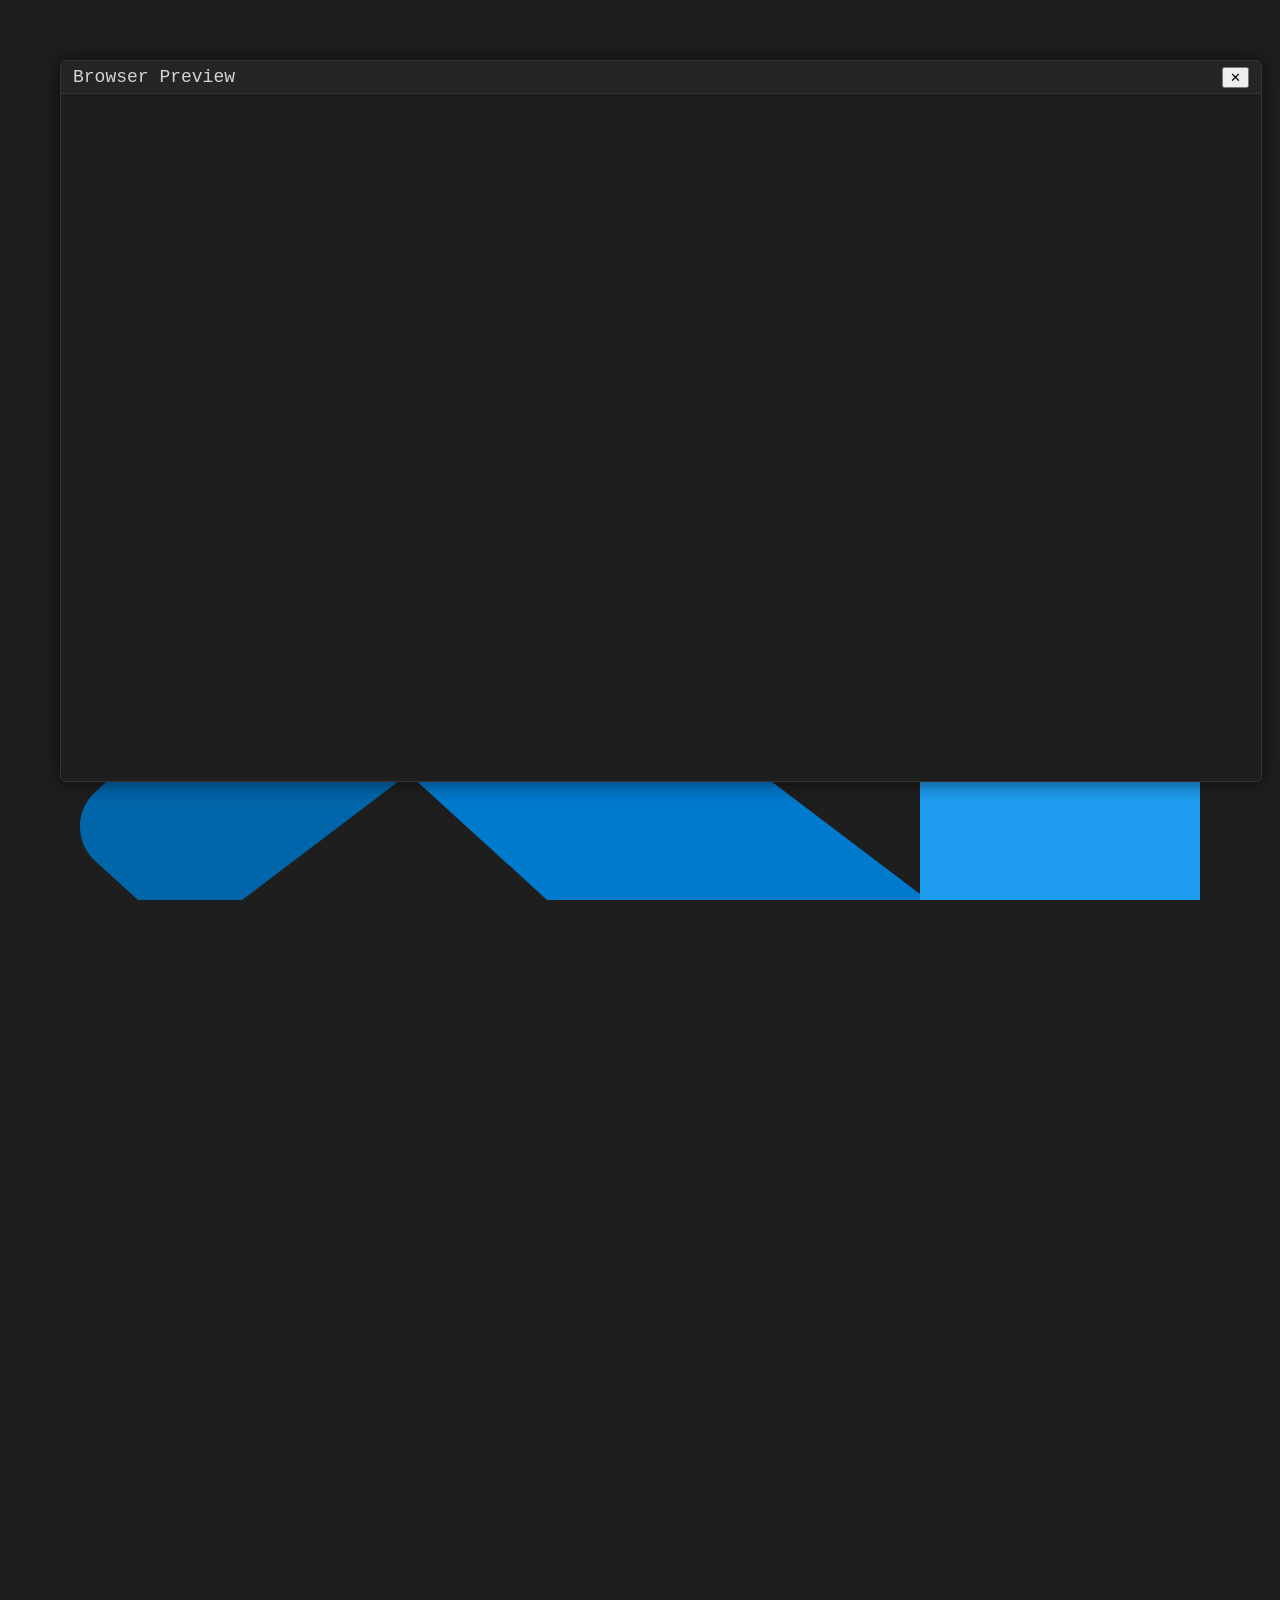
<file: Porfolio/index.html>
<!DOCTYPE html>
<html lang="es">

<head>
    <meta charset="UTF-8">
    <meta name="viewport" content="width=device-width, initial-scale=1.0">
    <title>Portfolio VSCode</title>
    <link rel="stylesheet" href="style/main.css" />
    <link rel="stylesheet" href="style/sidebar.css" />
    <link rel="stylesheet" href="style/explorer.css" />
    <link rel="stylesheet" href="style/editor.css" />
    <link rel="stylesheet" href="style/terminal.css" />
    <link rel="stylesheet" href="style/browser.css" />
    <link rel="stylesheet" href="style/statusbar.css" />
    <script>
        const theme = localStorage.getItem('theme') || 'dark';
        document.documentElement.setAttribute('data-theme', theme);
    </script>

</head>

<body>
    <header class="topbar">
        <div class="topbar-left">
            <img src="assets/icons/file_type_vscode.svg" class="logo" alt="Logo" />
            <span class="project-name">Porfolio VSCode</span>
        </div>
        <div class="topbar-right">
            <button title="Minimizar">—</button>
            <button title="Expandir">▢</button>
            <button title="Cerrar">✕</button>
        </div>
    </header>


    <div class="vscode-layout">

        <div id="sidebar" class="sidebar panel"></div>

        <div id="explorer" class="explorer panel"></div>
        <div class="main-area">
            <div class="tabs"></div>
            <div class="code-area"></div>
            <div class="preview panel">
                <div class="terminal terminal-sim panel">
                    <pre class="terminal-output panel"></pre>
                </div>
            </div>
        </div>

        <div class="status-bar">
            <span>$(Nahuel) — Proyecto activo</span>
            <span style="margin-left:auto;">UTF-8 | JS | CSS | HTML</span>
        </div>

    </div>
    <div class="browser-window hidden">
        <div class="browser-header">
            <span>Browser Preview</span>
            <button onclick="window.closeBrowser()">✕</button>

        </div>
        <iframe id="browser-frame" title="Browser Preview"></iframe>
    </div>



</body>

<script type="module" src="scripts/main.js"></script>

</html>
</file>
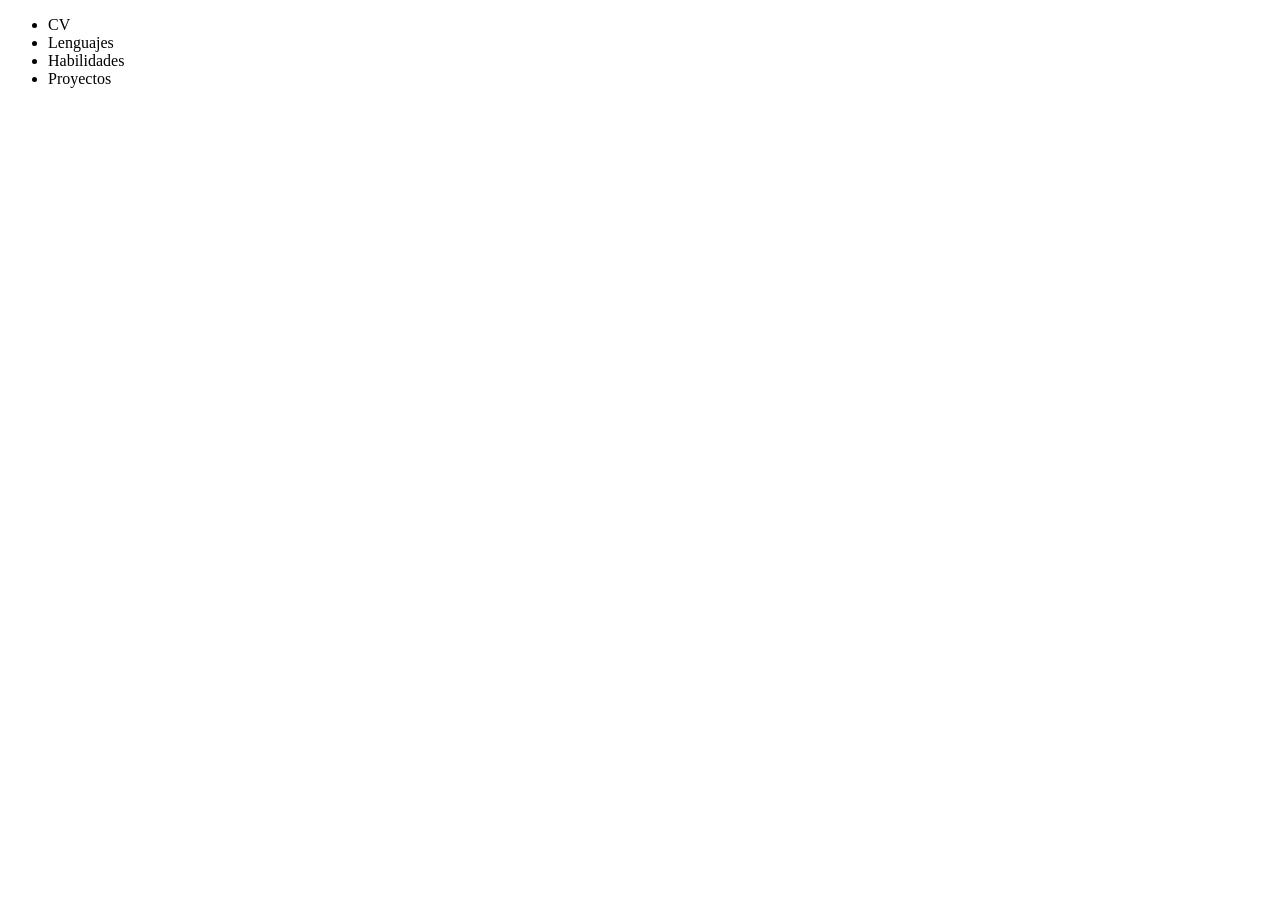
<file: Porfolio/in.html>
<!DOCTYPE html>

<html lang="es">

<head>
  <meta charset="UTF-8" />
  <meta name="viewport" content="width=device-width, initial-scale=1.0" />
  <title>Test Árbol</title>
</head>
<body>
  <ul class="file-tree"></ul>

  <script>
    function renderFileTree(data, container) {
      data.forEach(item => {
        const li = document.createElement("li");
        li.textContent = item.name;
        container.appendChild(li);
      });
    }

    document.addEventListener("DOMContentLoaded", () => {
      const treeContainer = document.querySelector(".file-tree");
      console.log("Iniciando carga del árbol…");

      fetch("arbol_carpetas.json")
        .then(res => res.json())
        .then(data => {
          console.log("Árbol cargado:", data);
          renderFileTree(data, treeContainer);
        })
        .catch(err => {
          console.error("Error al cargar arbol_carpetas.json:", err);
        });
    });
  </script>
</body>
</html>
</file>
<file: Porfolio/style/main.css>
:root {
  --color-bg: #1e1e1e;
  --color-panel: #252526;
  --color-editor: #1e1e1e;
  --color-tab: #2d2d2d;
  --color-border: #333;
  --color-accent: #007acc;
  --color-text: #d4d4d4;
  --font-mono: 'Fira Code', monospace;
  --font-size-base: 25px;
  --sidebar-width: 72px;
  --explorer-width: 350px;
  --statusbar-height: 30px;
}

html, body {
  margin: 0;
  padding: 0;
  height: 100%;
  background-color: var(--color-bg);
  font-family: var(--font-mono);
  font-size: var(--font-size-base);
  color: var(--color-text);
  overflow: hidden;
}

.vscode-layout {
  display: grid;
  grid-template-areas:
    "sidebar explorer editor"
    "sidebar explorer terminal"
    "sidebar explorer statusbar";
  grid-template-columns: var(--sidebar-width) var(--explorer-width) 1fr;
  grid-template-rows: 1fr auto var(--statusbar-height);
  height: calc(100vh - 40px); /* assuming topbar is 40px */
}

.sidebar { grid-area: sidebar; background: var(--color-panel); border-right: 1px solid var(--color-border); }
.explorer { grid-area: explorer; background: var(--color-panel); border-right: 1px solid var(--color-border); }
.editor { grid-area: editor; background: var(--color-editor); overflow: auto; }
#terminal { grid-area: terminal; background: var(--color-editor); overflow-y: auto; }
#statusbar { grid-area: statusbar; background: var(--color-panel); border-top: 1px solid var(--color-border); display: flex; align-items: center; padding: 0 12px; font-size: 18px; color: #858585; }
</file>
<file: Porfolio/style/sidebar.css>
.sidebar {
  grid-area: sidebar;
  background-color: var(--color-panel);
  display: flex;
  flex-direction: column;
  justify-content: space-between;
  align-items: center;
  border-right: 1px solid var(--color-border);
  width: var(--sidebar-width);
  padding-bottom: 32px;
}

.sidebar-icon {
  background: none;
  border: none;
  margin: 35px 0;
  cursor: pointer;
  display: flex;
  justify-content: center;
  align-items: center;
  width: 100%;
  height: 50px;
}

.sidebar-icon img {
  width: var(--icon-large);
  height: var(--icon-large);
  transition: filter var(--transition-fast), transform var(--transition-fast);
  filter: brightness(0.9);
}

.sidebar-icon.active img {
  filter: brightness(1.6) saturate(1.2);
  transform: scale(1.25);
}

.sidebar-icon:hover img {
  filter: brightness(1.4);
  transform: scale(1.05);
}
</file>
<file: Porfolio/style/explorer.css>
#explorer {
  grid-area: explorer;
  background-color: var(--color-panel);
  padding: var(--editor-padding);
  border-right: 1px solid var(--color-border);
  box-sizing: border-box;
  overflow-y: auto;
}

.file-tree {
  list-style: none;
  padding: 0 var(--editor-padding);
  margin: 0;
  font-size: var(--font-size-tree);
  color: var(--color-text);
}

.folder-header, .file {
  display: flex;
  align-items: center;
  gap: 8px;
  padding: 4px 6px;
  font-size: 14px;
  font-family: var(--font-mono);
  cursor: pointer;
}

.folder-header:hover, .file:hover {
  background-color: var(--color-hover-bg);
  border-radius: 4px;
}

.file.active {
  background-color: var(--color-active-bg);
  border-radius: 4px;
}

.arrow, .folder-icon, .icon {
  width: var(--icon-size);
  height: var(--icon-size);
}

.file-list {
  list-style: none;
  padding-left: 20px;
  margin: 0;
  display: none;
}
</file>
<file: Porfolio/style/editor.css>
.code-area {
  padding: 12px;
  background-color: var(--color-editor);
  color: var(--color-text);
  font-family: var(--font-mono);
  white-space: pre;
  min-height: 200px;
  border: 1px solid var(--color-border);
  border-radius: 6px;
  box-sizing: border-box;
  position: relative;
}

.code-area::after {
  content: "|";
  animation: blink 1s infinite;
  margin-left: 4px;
  color: #9cdcfe;
  position: absolute;
}

@keyframes blink {
  0%, 50% { opacity: 1; }
  51%, 100% { opacity: 0; }
}
</file>
<file: Porfolio/style/terminal.css>
#terminal {
  grid-area: terminal;
  background-color: var(--color-editor);
  display: flex;
  flex-direction: column;
  padding: 8px 12px;
  overflow-y: auto;
  border-top: 1px solid var(--color-border);
  box-shadow: inset 0 1px 0 #444;
}

.terminal-output {
  flex: 1;
  overflow-y: auto;
  white-space: pre-wrap;
  word-break: break-word;
  font-family: 'Fira Code', monospace;
  font-size: 14px;
  color: #00ff00;
}

.terminal-output div {
  padding: 2px 0;
}

.terminal-input {
  width: 100%;
  padding: 10px 12px;
  background: transparent;
  border: none;
  color: var(--color-text);
  font-family: inherit;
  font-size: inherit;
  outline: none;
  border-top: 1px solid var(--color-border);
}
</file>
<file: Porfolio/style/browser.css>
.browser-window {
  position: absolute;
  top: 60px;
  left: 60px;
  width: 1200px;
  height: 720px;
  background-color: var(--color-editor);
  border: 1px solid var(--color-border);
  border-radius: 6px;
  box-shadow: 0 0 20px rgba(0, 0, 0, 0.6);
  display: flex;
  flex-direction: column;
  z-index: 100;
}

.browser-header {
  height: 32px;
  background-color: var(--color-panel);
  border-bottom: 1px solid var(--color-border);
  display: flex;
  justify-content: space-between;
  align-items: center;
  padding: 0 12px;
  font-size: 18px;
  color: var(--color-text);
}

.browser-window iframe {
  flex: 1;
  width: 100%;
  border: none;
  border-radius: 0 0 6px 6px;
}
</file>
<file: Porfolio/style/statusbar.css>
#statusbar {
  grid-area: statusbar;
  background-color: var(--color-accent);
  color: var(--color-white);
  display: flex;
  justify-content: space-between;
  align-items: center;
  padding: 4px 12px;
  font-size: var(--font-size-small);
  height: var(--statusbar-height);
  border-top: 1px solid var(--color-accent-dark);
}
</file>
